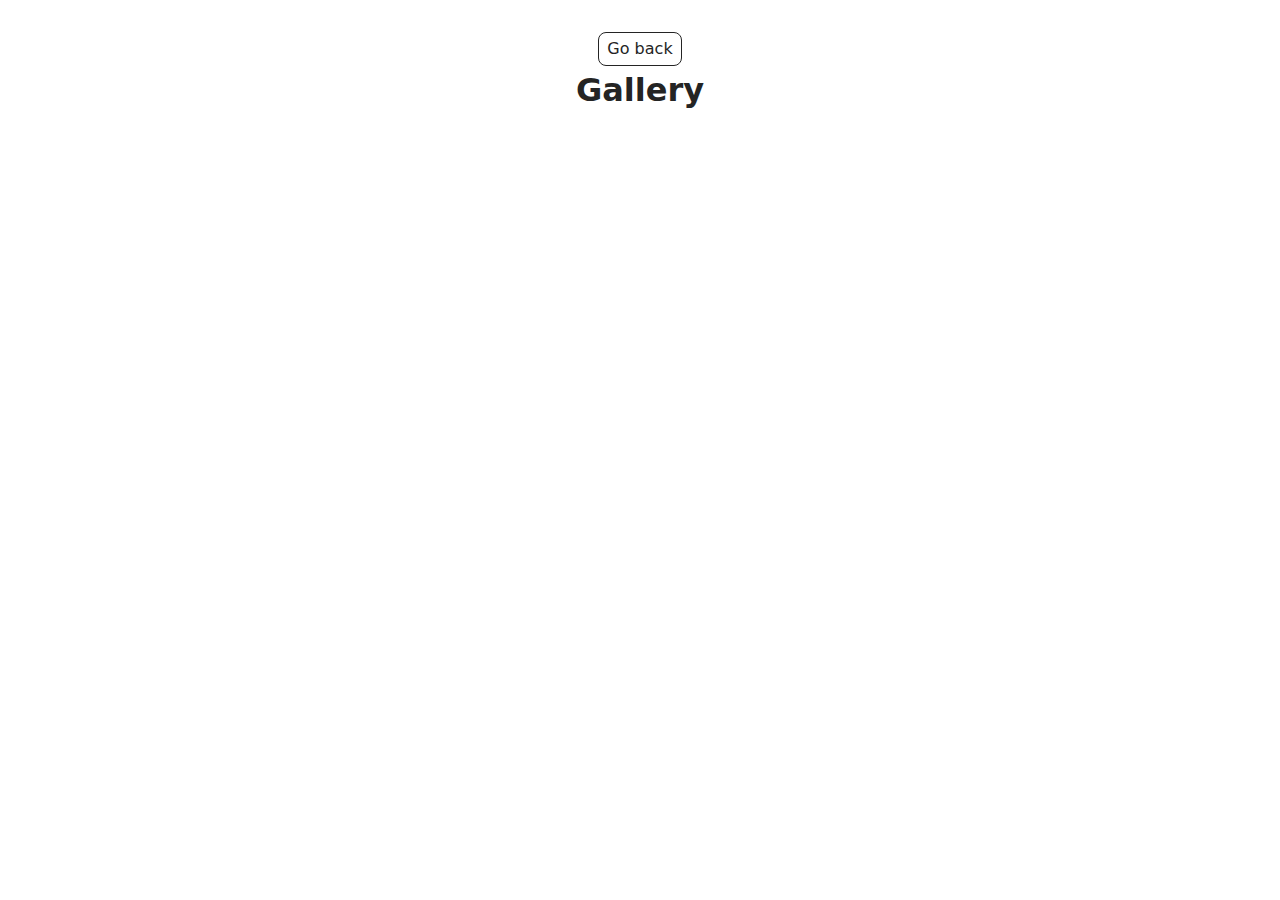
<file: src/1-gallery.html>
<!DOCTYPE html>
<html lang="en">
  <head>
    <meta charset="UTF-8" />
    <meta http-equiv="X-UA-Compatible" content="IE=edge" />
    <meta name="viewport" content="width=device-width, initial-scale=1.0" />
    <title>Gallery</title>
    <link rel="stylesheet" href="./css/styles.css" />
  </head>
  <body>

    <main>
      <div class="container">
        <a class="back-link" href="./index.html">Go back</a>
        <h1 class="main-title">
          Gallery
        </h1>
        <ul class="gallery"></ul>
        

      </div>
    </main>

  <script type="module" src="./js/1-gallery.js"></script>
  </body>
</html>
</file>
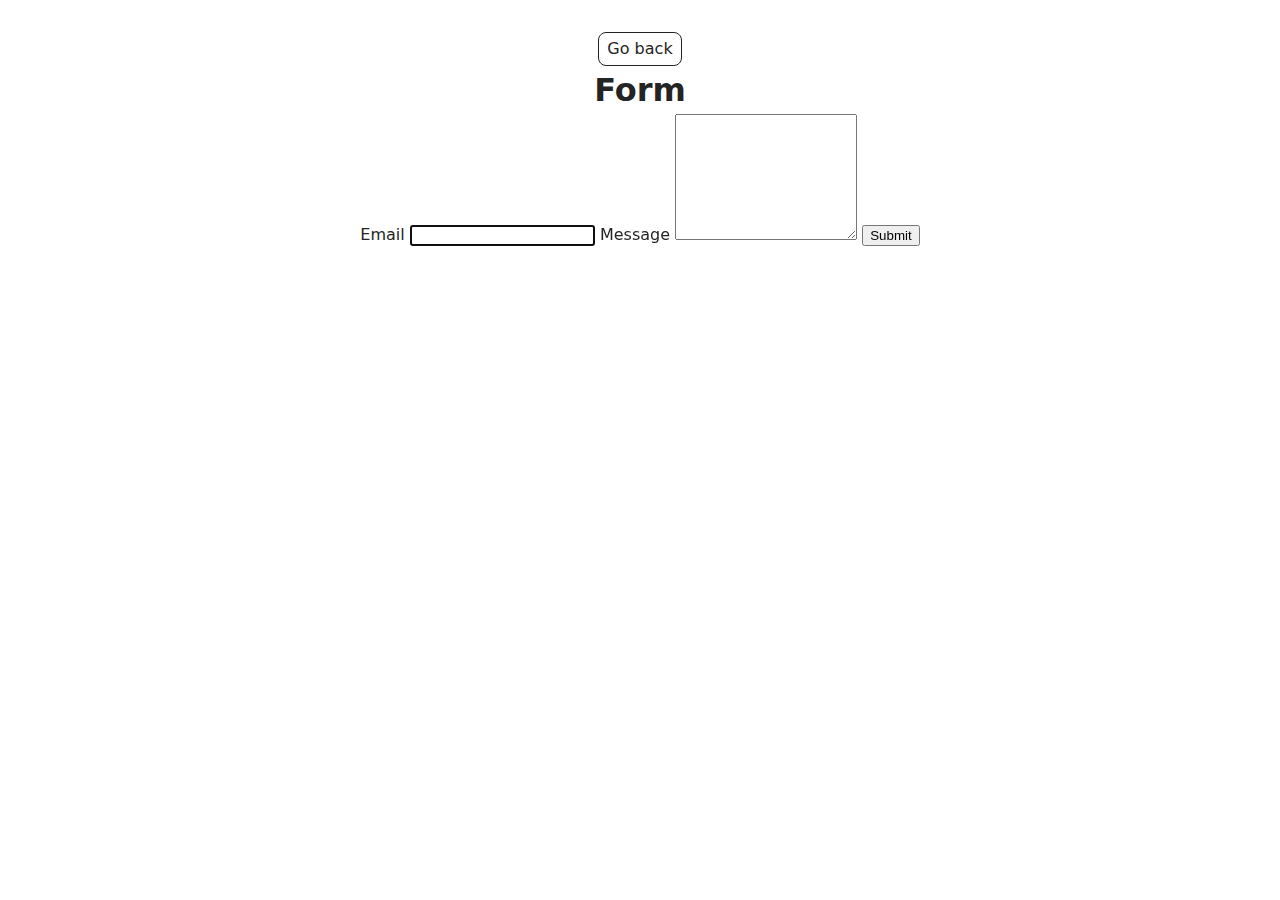
<file: src/2-form.html>
<!DOCTYPE html>
<html lang="en">
  <head>
    <meta charset="UTF-8" />
    <meta http-equiv="X-UA-Compatible" content="IE=edge" />
    <meta name="viewport" content="width=device-width, initial-scale=1.0" />
    <title>Form</title>
    <link rel="stylesheet" href="./css/styles.css" />
  </head>
  <body>


    <main>
      <div class="container">
        <a class="back-link" href="./index.html">Go back</a>
        <h1 class="main-title">
          Form
        </h1>
      <form class="feedback-form"></form>

      </div>
    </main>

  <script type="module" src="./js/2-form.js"></script>
  </body>
</html>
</file>
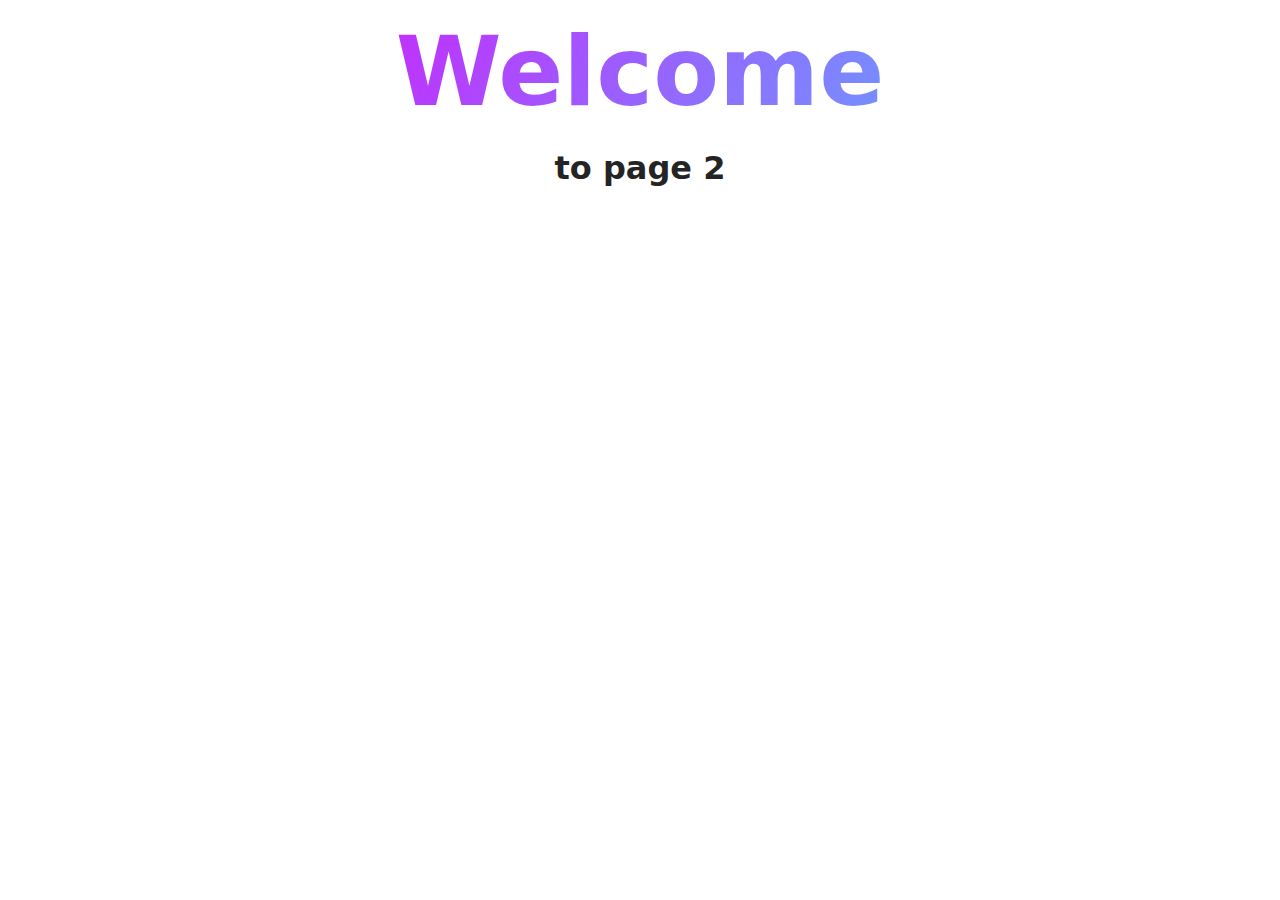
<file: src/page-2.html>
<!DOCTYPE html>
<html lang="en">
  <head>
    <meta charset="UTF-8" />
    <meta http-equiv="X-UA-Compatible" content="IE=edge" />
    <meta name="viewport" content="width=device-width, initial-scale=1.0" />
    <title>Page 2</title>
    <link rel="stylesheet" href="./css/styles.css" />
  </head>
  <body>
    <load
      src="./partials/header.html"
      icon-path="./img/sprite.svg#logo"
      highlight-act="active"
    />

    <main>
      <div class="container">
        <h1 class="main-title">
          <span class="main-title-gradient">Welcome</span> to page 2
        </h1>
        <load src="./partials/back-link.html" />
      </div>
    </main>

    <load src="./partials/footer.html" />
  </body>
</html>
</file>
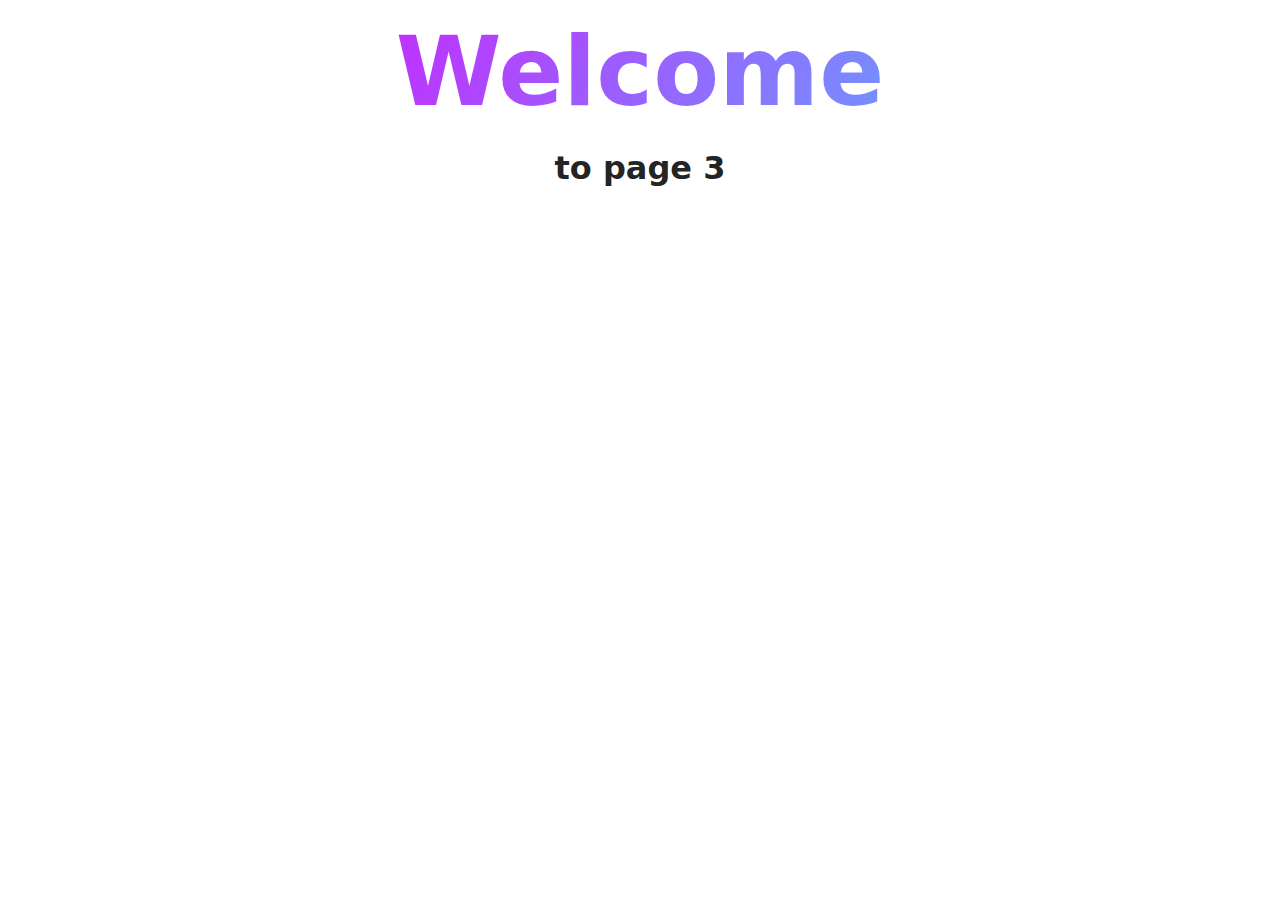
<file: src/page-3.html>
<!DOCTYPE html>
<html lang="en">
  <head>
    <meta charset="UTF-8" />
    <meta http-equiv="X-UA-Compatible" content="IE=edge" />
    <meta name="viewport" content="width=device-width, initial-scale=1.0" />
    <title>Page 3</title>
    <link rel="stylesheet" href="./css/styles.css" />
  </head>
  <body>
    <load
      src="./partials/header.html"
      icon-path="./img/sprite.svg#logo"
      highlight-curr="active"
    />

    <main>
      <div class="container">
        <h1 class="main-title">
          <span class="main-title-gradient">Welcome</span> to page 3
        </h1>
        <load src="./partials/back-link.html" />
      </div>
    </main>

    <load src="./partials/footer.html" />
  </body>
</html>
</file>
<file: src/css/styles.css>
/**
  |============================
  | include css partials with
  | default @import url()
  |============================
*/
/* Common styles */
@import url('./reset.css');
@import url('./base.css');
@import url('./container.css');
@import url('./animations.css');

/* Sections style */
@import url('./header.css');
@import url('./vite-promo.css');
@import url('./badges.css');
@import url('./back-link.css');
@import url('./footer.css');
</file>
